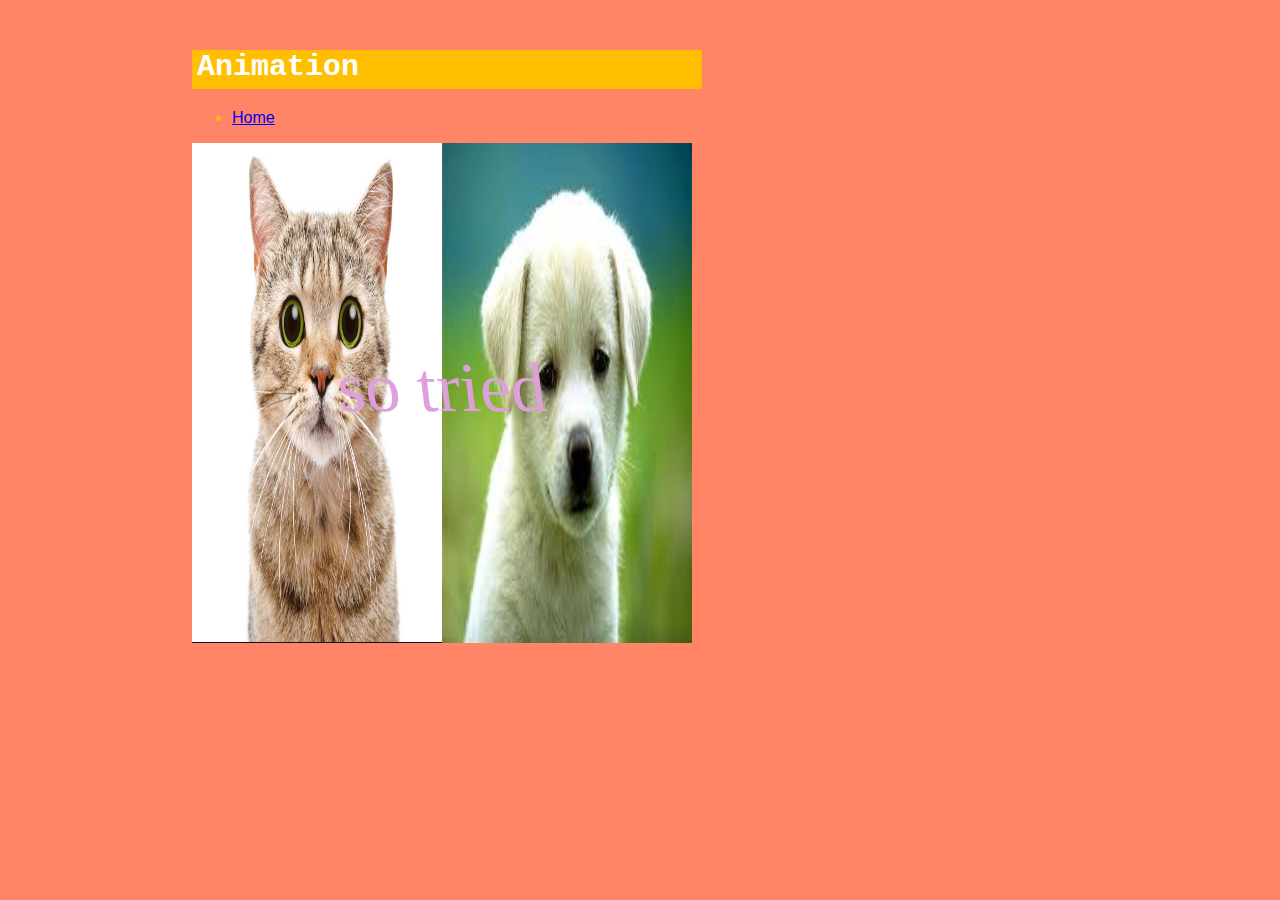
<file: animation/index.html>
<!DOCTYPE html>
<html lang="en">
<haed> 
    <meta charset="utf-8">
    <title>mmp 210</title>
    <link href="stylesheet.css" rel="stylesheet" type="text/css">
</haed>
    <body>
   <div id="container">
	<h1>Animation</h1>
	<ul>
		<li class="link"><a href="../">Home</a></li>
	</ul>

	<script src="p5.min.js"></script>
    <script src="sketch.js"></script>
        </div>
</body>
</html>
</file>
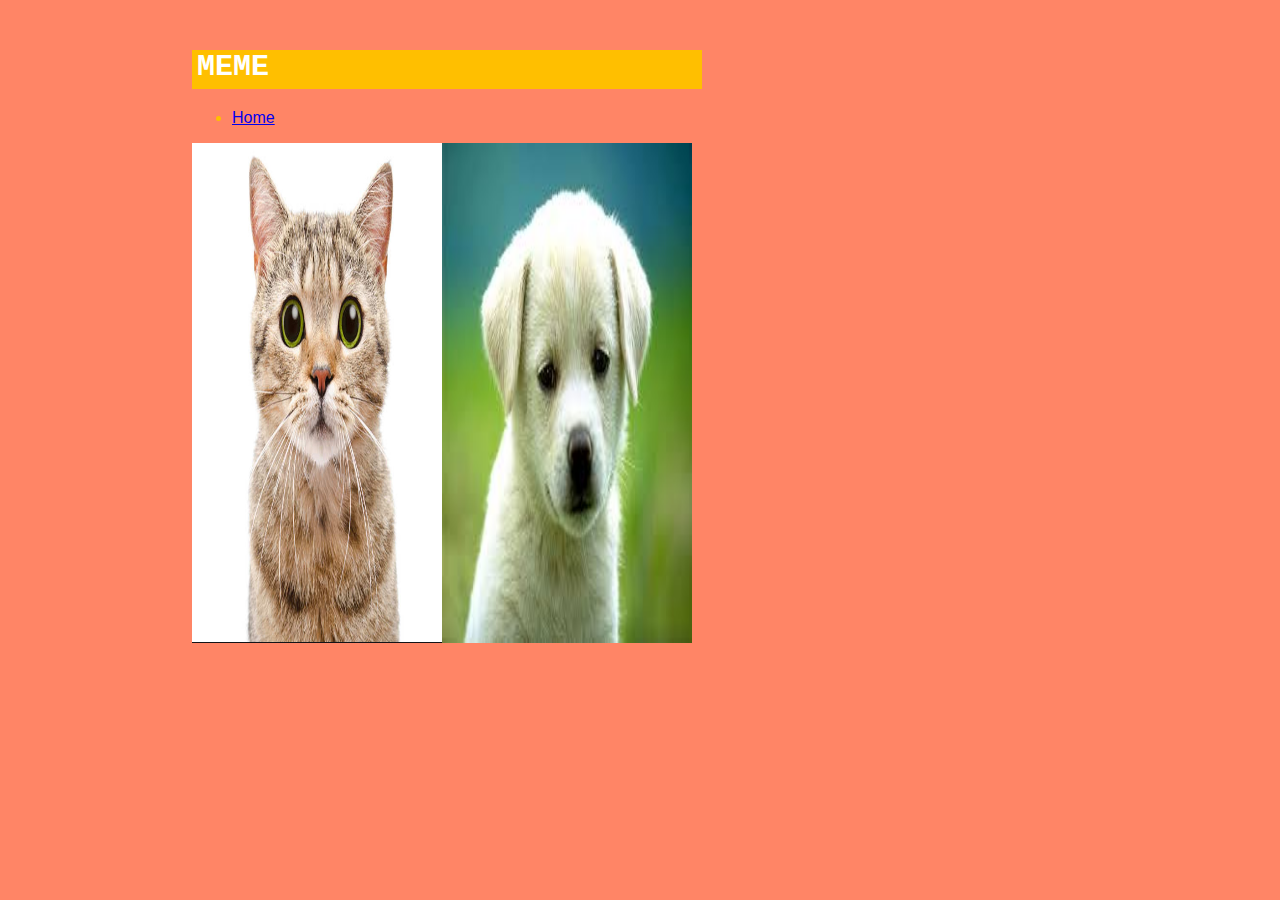
<file: interactive meme/index.html>
<!DOCTYPE html>
<html lang="en">
<haed> 
    <meta charset="utf-8">
    <title>mmp 210</title>
    <link href="stylesheet.css" rel="stylesheet" type="text/css">
</haed>
    <body>
   <div id="container">
	<h1>MEME</h1>
	<ul>
		<li class="link"><a href="../">Home</a></li>
	</ul>

	<script src="p5.min.js"></script>
    <script src="sketch.js"></script>
        </div>
</body>
</html>
</file>
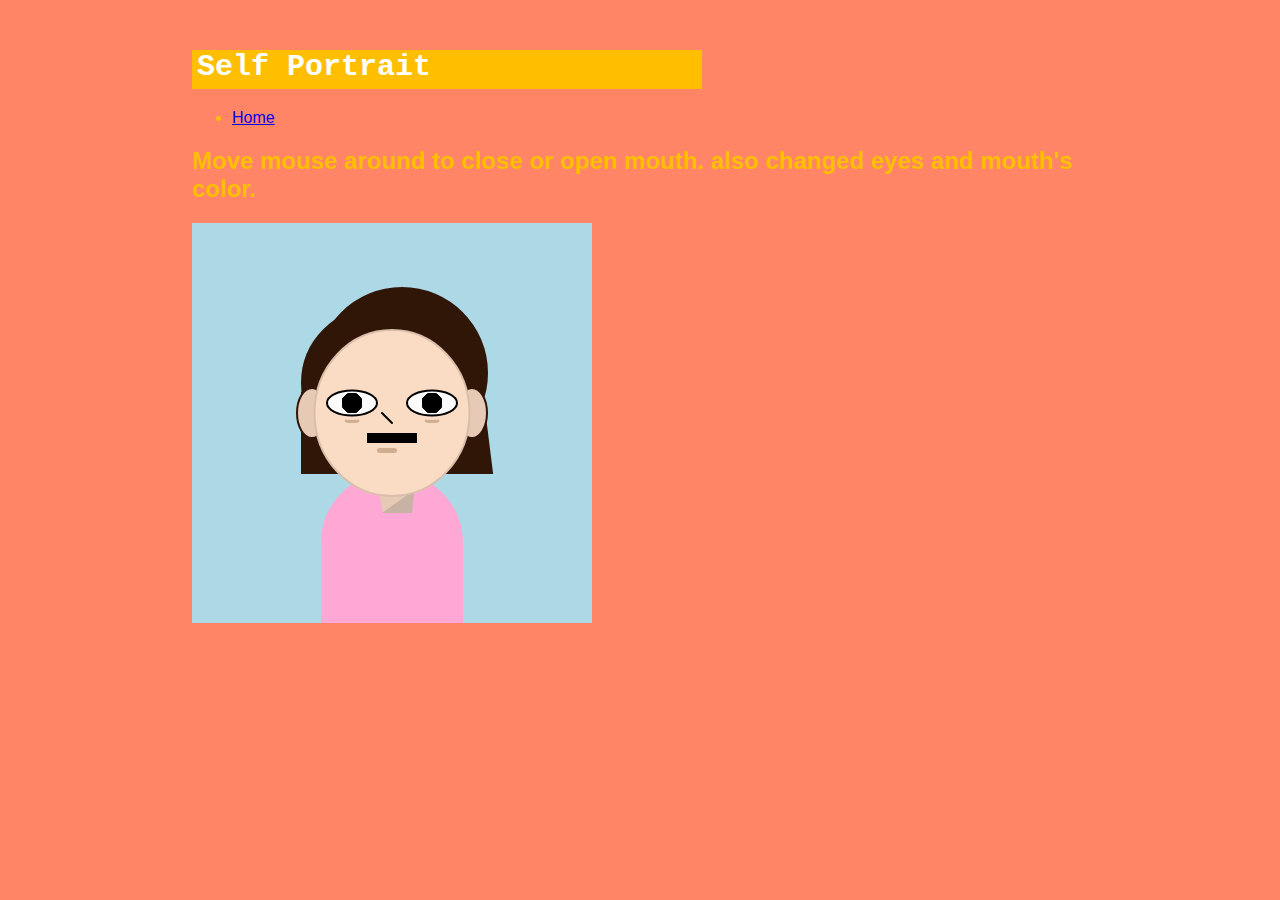
<file: interactive Self Portrait/index.html>
<!DOCTYPE html>
<html lang="en">
<haed> 
    <meta charset="utf-8">
    <title>mmp 210</title>
    <link href="stylesheet.css" rel="stylesheet" type="text/css">
</haed>
    <body>
   <div id="container">
	<h1>Self Portrait</h1>
	<ul>
	 <li class="link"><a href="../">Home</a></li>
	</ul>
       <h2>Move mouse around to close or open mouth. also changed eyes and mouth's color.</h2>
	<script src="p5.min.js"></script>
    <script src="sketch.js"></script>
        </div>
</body>
</html>
</file>
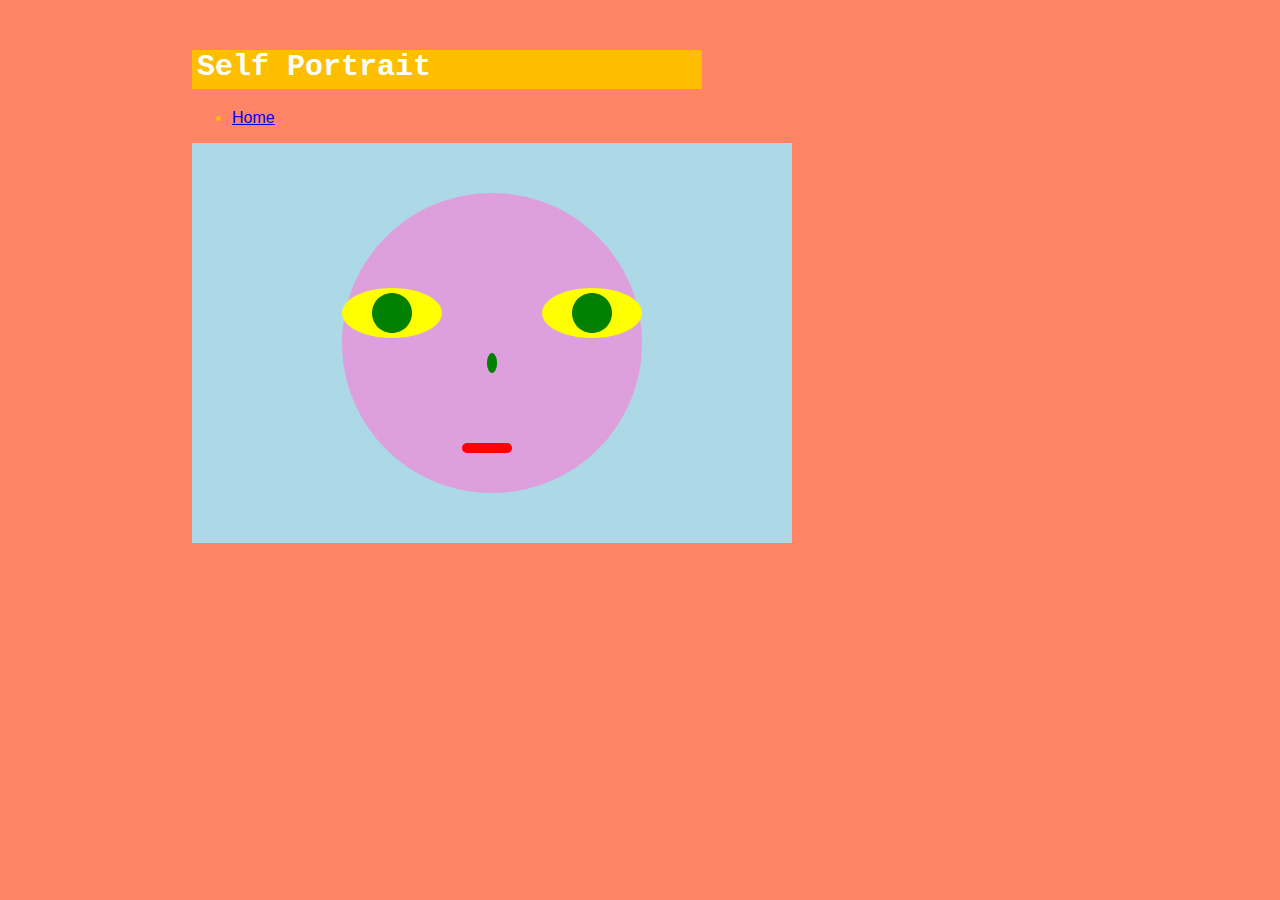
<file: self_portrait/index.html>
<!DOCTYPE html>
<html lang="en">
<haed> 
    <meta charset="utf-8">
    <title>mmp 210</title>
    <link href="stylesheet.css" rel="stylesheet" type="text/css">
</haed>
    <body>
   <div id="container">
	<h1>Self Portrait</h1>
	<ul>
		<li class="link"><a href="../">Home</a></li>
	</ul>

	<script src="p5.min.js"></script>
    <script src="sketch.js"></script>
        </div>
</body>
</html>
</file>
<file: animation/stylesheet.css>
.bannerbackground{
	padding-top:50px;
	font-size:60px;
	color:#ffffff;
	font-weight: 500;
	text-align: center;
	margin-bottom:24px;
	
	font-family: "Comic Sans MS", cursive, sans-serif;


}


body{
	/* margin: 50px 75px 50px 75px;*/
	margin: 50px 15% 50px 15%;
	background-color: #ff8566;
	font-family:Arial, Helvetica, sans-serif;
	color:#ffbf00;

}
h1{
	font-family:"Courier New", Courier, monospace;
	font-size: 30px;
	color: #ffffff;
	/*background-color: #cbd2e7;*/
	padding: 0 5px 5px 5px;
	width: 500px;

	background-color: #ffbf00;
}
</file>
<file: interactive meme/stylesheet.css>
.bannerbackground{
	padding-top:50px;
	font-size:60px;
	color:#ffffff;
	font-weight: 500;
	text-align: center;
	margin-bottom:24px;
	
	font-family: "Comic Sans MS", cursive, sans-serif;


}


body{
	/* margin: 50px 75px 50px 75px;*/
	margin: 50px 15% 50px 15%;
	background-color: #ff8566;
	font-family:Arial, Helvetica, sans-serif;
	color:#ffbf00;

}
h1{
	font-family:"Courier New", Courier, monospace;
	font-size: 30px;
	color: #ffffff;
	/*background-color: #cbd2e7;*/
	padding: 0 5px 5px 5px;
	width: 500px;

	background-color: #ffbf00;
}
</file>
<file: interactive Self Portrait/stylesheet.css>
.bannerbackground{
	padding-top:50px;
	font-size:60px;
	color:#ffffff;
	font-weight: 500;
	text-align: center;
	margin-bottom:24px;
	
	font-family: "Comic Sans MS", cursive, sans-serif;


}


body{
	/* margin: 50px 75px 50px 75px;*/
	margin: 50px 15% 50px 15%;
	background-color: #ff8566;
	font-family:Arial, Helvetica, sans-serif;
	color:#ffbf00;

}
h1{
	font-family:"Courier New", Courier, monospace;
	font-size: 30px;
	color: #ffffff;
	/*background-color: #cbd2e7;*/
	padding: 0 5px 5px 5px;
	width: 500px;

	background-color: #ffbf00;
}
</file>
<file: self_portrait/stylesheet.css>
.bannerbackground{
	padding-top:50px;
	font-size:60px;
	color:#ffffff;
	font-weight: 500;
	text-align: center;
	margin-bottom:24px;
	
	font-family: "Comic Sans MS", cursive, sans-serif;


}


body{
	/* margin: 50px 75px 50px 75px;*/
	margin: 50px 15% 50px 15%;
	background-color: #ff8566;
	font-family:Arial, Helvetica, sans-serif;
	color:#ffbf00;

}
h1{
	font-family:"Courier New", Courier, monospace;
	font-size: 30px;
	color: #ffffff;
	/*background-color: #cbd2e7;*/
	padding: 0 5px 5px 5px;
	width: 500px;

	background-color: #ffbf00;
}
</file>
